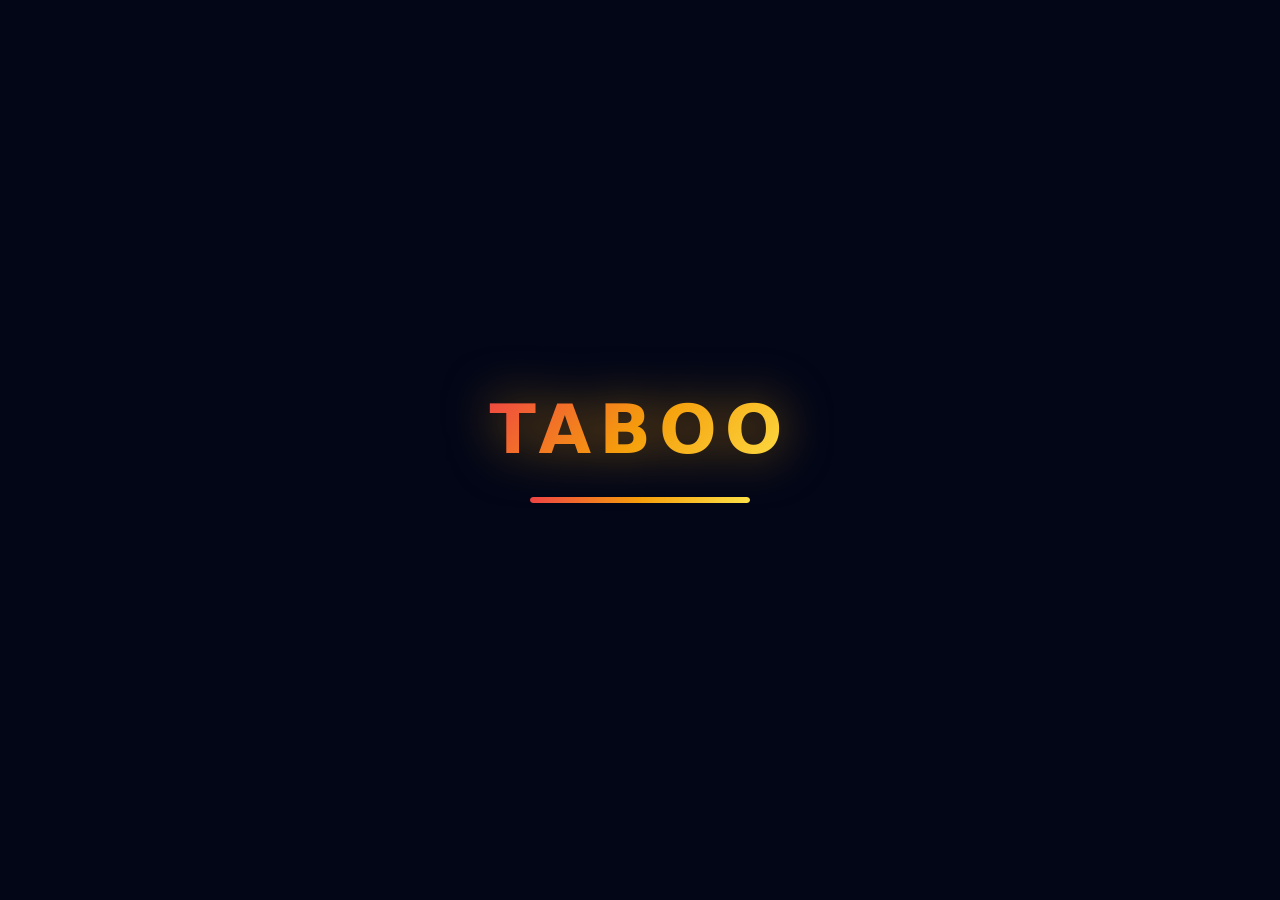
<file: index.html>
<!DOCTYPE html>
<html lang="tr" class="h-full bg-slate-950 text-slate-100">

<head>
  <meta charset="UTF-8">
  <meta name="viewport" content="width=device-width, initial-scale=1.0, maximum-scale=1.0, user-scalable=no, viewport-fit=cover">
  <meta name="theme-color" content="#020617">
  <meta name="msapplication-navbutton-color" content="#020617">
  <meta name="apple-mobile-web-app-capable" content="yes">
  <meta name="apple-mobile-web-app-status-bar-style" content="black-translucent">
  <meta name="apple-mobile-web-app-title" content="TABOO!">
  
  <title>TABOO!</title>
  
  <link rel="manifest" href="manifest.json">
  <link rel="icon" type="image/svg+xml" href="icons/icon.svg?v=2">
  <link rel="apple-touch-icon" href="icons/icon.svg?v=2">
  <link rel="stylesheet" href="style.css">
</head>

<body>
  <!-- 🚀 SPLASH SCREEN -->
  <div id="splash-screen">
    <div id="splash-logo">
      <h1 id="splash-title" class="splash-title">TABU</h1>
    </div>
    <div class="splash-bar-container">
      <div id="splash-bar-fill" class="splash-bar-fill"></div>
    </div>
  </div>

  <!-- ⏱️ 3-2-1 GERİ SAYIM KATMANI -->
  <div id="countdown-overlay" class="hidden">
    <span id="countdown-team-title" class="countdown-team-title">
      Kırmızı Takım Hazırlan!
    </span>
    <div id="countdown-number" class="countdown-number-text">
      3
    </div>
  </div>

  <!-- UYGULAMA ANA KONTEYNERİ -->
  <div id="app">
    
    <!-- ⚙️ 1. AYARLAR / BAŞLANGIÇ EKRANI -->
    <div id="screen-setup" class="screen">
      <!-- Üst TABU Başlığı -->
      <div class="setup-logo-container">
        <h1 id="app-title-logo" class="setup-logo-title">TABU</h1>
      </div>

      <div class="setup-form-panel">
        <!-- Dil Seçimi -->
        <div class="lang-selector-group">
          <button id="btn-lang-tr" class="btn-lang active" type="button">
            <span>🇹🇷</span>
            <span>Türkçe</span>
          </button>
          <button id="btn-lang-en" class="btn-lang" type="button">
            <span>🇬🇧</span>
            <span>English</span>
          </button>
        </div>

        <!-- 👥 BÖLÜM 1: TAKIMLAR -->
        <div class="setup-section-card">
          <div id="lbl-teams-title" class="section-title">TAKIMLAR</div>
          <div class="team-inputs-grid">
            <div class="form-group team-input-group team-red-group">
              <div class="team-label-row">
                <span class="team-dot team-dot-red"></span>
                <label id="lbl-team1" for="team1-name">1. Takım</label>
              </div>
              <input type="text" id="team1-name" value="" placeholder="Kırmızı Takım" maxlength="20" autocomplete="off">
            </div>
            <div class="form-group team-input-group team-blue-group">
              <div class="team-label-row">
                <span class="team-dot team-dot-blue"></span>
                <label id="lbl-team2" for="team2-name">2. Takım</label>
              </div>
              <input type="text" id="team2-name" value="" placeholder="Mavi Takım" maxlength="20" autocomplete="off">
            </div>
          </div>
        </div>

        <!-- 🎮 BÖLÜM 2: OYUN KURALLARI -->
        <div class="setup-section-card">
          <div id="lbl-game-settings" class="section-title">OYUN KURALLARI</div>
          
          <!-- Tur Süresi: 15s to 120s step 15, 135=Sonsuz, default 60s -->
          <div class="form-group">
            <div class="slider-row-label">
              <label id="lbl-turn-time" for="input-time">Tur Süresi</label>
              <span id="time-val" class="slider-val-badge slider-val-amber">60 saniye</span>
            </div>
            <div class="range-slider-wrapper">
              <input type="range" id="input-time" min="15" max="135" step="15" value="60">
            </div>
          </div>

          <!-- Toplam Tur: 1 to 20 step 1, 21=Sonsuz, default 10 Tur -->
          <div class="form-group">
            <div class="slider-row-label">
              <label id="lbl-total-rounds" for="input-rounds">Toplam Tur Sayısı</label>
              <span id="rounds-val" class="slider-val-badge slider-val-amber">10 Tur</span>
            </div>
            <div class="range-slider-wrapper">
              <input type="range" id="input-rounds" min="1" max="21" step="1" value="10">
            </div>
          </div>

          <!-- Pas Hakkı: 0 to 10 step 1, 11=Sonsuz, default 3 Pas -->
          <div class="form-group">
            <div class="slider-row-label">
              <label id="lbl-pass-limit" for="input-pass-limit">Her Turdaki Pas Hakkı</label>
              <span id="pass-limit-val" class="slider-val-badge slider-val-amber">3 Pas</span>
            </div>
            <div class="range-slider-wrapper">
              <input type="range" id="input-pass-limit" min="0" max="11" step="1" value="3">
            </div>
          </div>

          <!-- Tabu Ceza Puanı: Stepper (0-10, default 1) -->
          <div class="form-group">
            <div class="slider-row-label">
              <label id="lbl-tabu-penalty" for="input-tabu-penalty">Tabu Ceza Puanı</label>
              <span id="tabu-penalty-val" class="slider-val-badge slider-val-red">-1 Puan</span>
            </div>
            <div class="stepper-container">
              <button type="button" id="btn-penalty-minus" class="stepper-btn stepper-btn-minus" title="Ceza puanını azalt">
                <svg class="icon-sm" viewBox="0 0 24 24" fill="none" stroke="currentColor" stroke-width="3" stroke-linecap="round"><line x1="5" y1="12" x2="19" y2="12"/></svg>
              </button>
              <div class="stepper-input-wrapper">
                <input type="number" id="input-tabu-penalty" class="stepper-input" min="0" max="10" step="1" value="1" inputmode="numeric">
              </div>
              <button type="button" id="btn-penalty-plus" class="stepper-btn stepper-btn-plus" title="Ceza puanını artır">
                <svg class="icon-sm" viewBox="0 0 24 24" fill="none" stroke="currentColor" stroke-width="3" stroke-linecap="round"><line x1="12" y1="5" x2="12" y2="19"/><line x1="5" y1="12" x2="19" y2="12"/></svg>
              </button>
            </div>
          </div>
        </div>

        <!-- 🔊 BÖLÜM 3: SES VE TİTREŞİM AYARLARI -->
        <div class="setup-section-card settings-toggles-container">
          <div class="toggle-row">
            <div class="toggle-label-group">
              <span class="toggle-icon">🔊</span>
              <span id="lbl-sound-toggle" class="toggle-label-text">Ses Efektleri</span>
            </div>
            <label class="switch-toggle" for="toggle-sound-setup" title="Ses efektlerini aç/kapat">
              <input type="checkbox" id="toggle-sound-setup" class="toggle-sound-input" checked>
              <span class="slider-toggle"></span>
            </label>
          </div>

          <div class="toggle-row">
            <div class="toggle-label-group">
              <span class="toggle-icon">📳</span>
              <span id="lbl-haptics-toggle" class="toggle-label-text">Titreşim</span>
            </div>
            <label class="switch-toggle" for="toggle-haptics-setup" title="Titreşimi aç/kapat">
              <input type="checkbox" id="toggle-haptics-setup" class="toggle-haptics-input" checked>
              <span class="slider-toggle"></span>
            </label>
          </div>
        </div>

        <!-- 🃏 BÖLÜM 4: Deste Durumu & Sıfırlama -->
        <div class="deck-info-box">
          <span class="deck-info-text"><span id="lbl-remaining-cards">Kalan Kart:</span> <span id="deck-remaining-count" class="deck-info-count">-</span></span>
          <button id="btn-reset-deck" class="btn-reset-deck" title="Oynanmış kart geçmişini sıfırla">Desteyi Yenile</button>
        </div>

        <!-- 📲 PWA Kurulum Banner'ı (Destekleyen Cihazlarda Otomatik Görünür) -->
        <div id="pwa-install-banner" class="pwa-install-banner hidden">
          <div class="pwa-banner-content">
            <div class="pwa-banner-icon">
              <svg class="icon-md" viewBox="0 0 24 24" fill="none" stroke="currentColor" stroke-width="2.5" stroke-linecap="round" stroke-linejoin="round">
                <path d="M21 15v4a2 2 0 0 1-2 2H5a2 2 0 0 1-2-2v-4"/>
                <polyline points="7 10 12 15 17 10"/>
                <line x1="12" y1="15" x2="12" y2="3"/>
              </svg>
            </div>
            <div class="pwa-banner-text-col">
              <span id="pwa-install-title" class="pwa-install-title">Uygulamayı Cihazına Yükle</span>
              <p id="pwa-install-desc" class="pwa-install-desc">Çevrimdışı ve tam ekran oyna</p>
            </div>
          </div>
          <button id="btn-pwa-install" class="btn-pwa-install-action" type="button">
            <span id="pwa-install-btn-text">Yükle</span>
          </button>
        </div>
      </div>

      <button id="btn-start-game" class="btn btn-primary">
        <svg class="icon-sm" viewBox="0 0 24 24" fill="currentColor"><polygon points="5 3 19 12 5 21 5 3"/></svg>
        <span id="btn-start-game-text">Oyunu Başlat</span>
      </button>
    </div>

    <!-- 🚩 2. TUR HAZIRLIK EKRANI -->
    <div id="screen-ready" class="screen hidden">
      <div class="ready-header">
        <span id="ready-round-badge" class="ready-round-badge">
          Tur 1 / 3
        </span>
        <h2 id="ready-team-name" class="ready-team-title">Kırmızı Takım</h2>
        <p id="ready-subtitle" class="ready-subtitle">Sıra sizde! Anlatıcı cihazı eline alsın.</p>
      </div>

      <!-- Skor Tablosu -->
      <div class="ready-scoreboard">
        <div class="panel ready-score-box ready-score-box-red">
          <p id="ready-score-team1-label" class="ready-score-label-red truncate">Kırmızı Takım</p>
          <p id="ready-score-team1" class="ready-score-num">0</p>
        </div>
        <div class="panel ready-score-box ready-score-box-blue">
          <p id="ready-score-team2-label" class="ready-score-label-blue truncate">Mavi Takım</p>
          <p id="ready-score-team2" class="ready-score-num">0</p>
        </div>
      </div>

      <button id="btn-start-turn" class="btn btn-green">
        <svg class="icon-sm" viewBox="0 0 24 24" fill="currentColor"><polygon points="13 2 3 14 12 14 11 22 21 10 12 10 13 2"/></svg>
        <span id="btn-start-turn-text">Süreyi Başlat</span>
      </button>
    </div>

    <!-- 🎴 3. AKTİF OYUN EKRANI -->
    <div id="screen-play" class="screen hidden">
      
      <!-- Üst Bilgi Barı & Süre -->
      <div class="panel play-header-bar">
        <div class="play-team-info">
          <span id="play-team-badge" class="play-team-dot"></span>
          <span id="play-team-name" class="play-team-name-text truncate">Kırmızı</span>
        </div>

        <div class="play-controls-group">
          <!-- Turu Bitir (Sonsuz sürede görünür) -->
          <button id="btn-finish-turn" class="btn-finish-turn hidden" title="Turu Bitir">
            <span id="btn-finish-turn-text">Turu Bitir</span>
          </button>

          <!-- Durdur Butonu -->
          <button id="btn-pause" class="btn-pause-toggle" title="Oyunu Durdur">
            <svg class="icon-sm" viewBox="0 0 24 24" fill="none" stroke="currentColor" stroke-width="2.5" stroke-linecap="round" stroke-linejoin="round">
              <rect x="6" y="4" width="4" height="16"/>
              <rect x="14" y="4" width="4" height="16"/>
            </svg>
          </button>
          
          <!-- Sayaç Kutusu -->
          <div id="timer-box" class="timer-box-container">
            <svg class="timer-svg-bg" viewBox="0 0 96 42">
              <rect x="2" y="2" width="92" height="38" rx="12" ry="12" fill="none" stroke="#1e293b" stroke-width="2.5" />
              <rect id="timer-border" x="2" y="2" width="92" height="38" rx="12" ry="12" fill="none" stroke="#facc15" stroke-width="2.5" stroke-linecap="round" class="timer-rect" />
            </svg>
            <div class="timer-content-row">
              <svg id="timer-icon" class="icon-sm" viewBox="0 0 24 24" fill="none" stroke="currentColor" stroke-width="2.5" stroke-linecap="round" stroke-linejoin="round">
                <circle cx="12" cy="12" r="10"/>
                <polyline points="12 6 12 12 16 14"/>
              </svg>
              <span id="play-timer" class="timer-text-num">60</span>
            </div>
          </div>
        </div>
      </div>

      <!-- Anlık Tur Puan Özeti -->
      <div class="turn-stats-grid">
        <div class="stat-chip-green">
          <span id="lbl-stat-correct">Doğru</span>: <span id="stat-correct">0</span>
        </div>
        <div class="stat-chip-red">
          <span id="lbl-stat-tabu">Tabu</span>: <span id="stat-tabu">0</span>
        </div>
        <div class="stat-chip-amber">
          <span id="lbl-stat-pass">Kalan Pas</span>: <span id="stat-pass">3</span>
        </div>
      </div>

      <!-- KART GÖRÜNÜMÜ -->
      <div id="card-container" class="card-main-container">
        
        <!-- Oyun Duraklatıldı Katmanı -->
        <div id="pause-overlay" class="pause-overlay-card hidden">
          <div class="pause-icon-circle">
            <svg class="icon-md" viewBox="0 0 24 24" fill="none" stroke="currentColor" stroke-width="2.5" stroke-linecap="round" stroke-linejoin="round">
              <circle cx="12" cy="12" r="10"/>
              <line x1="10" y1="15" x2="10" y2="9"/>
              <line x1="14" y1="15" x2="14" y2="9"/>
            </svg>
          </div>
          <h3 id="pause-title" class="pause-title">Oyun Durduruldu</h3>
          <p id="pause-subtitle" class="pause-subtitle">Kartlar gizlendi. Hazır olduğunuzda devam edin.</p>
          
          <!-- ⏸️ Hızlı Ses & Titreşim Ayarları -->
          <div class="pause-settings-card">
            <div class="pause-toggle-row">
              <span class="toggle-label-group">
                <span class="toggle-icon">🔊</span>
                <span id="lbl-pause-sound" class="toggle-label-text">Ses</span>
              </span>
              <label class="switch-toggle" for="toggle-sound-pause" title="Sesi aç/kapat">
                <input type="checkbox" id="toggle-sound-pause" class="toggle-sound-input" checked>
                <span class="slider-toggle"></span>
              </label>
            </div>

            <div class="pause-toggle-row">
              <span class="toggle-label-group">
                <span class="toggle-icon">📳</span>
                <span id="lbl-pause-haptics" class="toggle-label-text">Titreşim</span>
              </span>
              <label class="switch-toggle" for="toggle-haptics-pause" title="Titreşimi aç/kapat">
                <input type="checkbox" id="toggle-haptics-pause" class="toggle-haptics-input" checked>
                <span class="slider-toggle"></span>
              </label>
            </div>
          </div>

          <div class="pause-actions-col">
            <button id="btn-resume" class="btn btn-green">
              <svg class="icon-sm" viewBox="0 0 24 24" fill="currentColor"><polygon points="5 3 19 12 5 21 5 3"/></svg>
              <span id="btn-resume-text">Devam Et</span>
            </button>
            <button id="btn-main-menu" class="btn btn-main-menu">
              <svg class="icon-sm" viewBox="0 0 24 24" fill="none" stroke="currentColor" stroke-width="2.5" stroke-linecap="round" stroke-linejoin="round">
                <path d="M3 9l9-7 9 7v11a2 2 0 0 1-2 2H5a2 2 0 0 1-2-2z"/>
                <polyline points="9 22 9 12 15 12 15 22"/>
              </svg>
              <span id="btn-main-menu-text">Ana Menü</span>
            </button>
          </div>
        </div>

        <!-- Kart İçeriği (Geri Al Butonu Dahil) -->
        <div id="card-card" class="panel card-shadow card-card-body">
          
          <!-- Kart Üst Çubuğu: Geri Al Butonu -->
          <div class="card-top-bar">
            <button id="btn-undo" class="btn-undo disabled" title="Son yapılan hareketi geri al ve süreyi durdur">
              <svg class="icon-sm" viewBox="0 0 24 24" fill="none" stroke="currentColor" stroke-width="2.5" stroke-linecap="round" stroke-linejoin="round">
                <polyline points="1 4 1 10 7 10"/>
                <path d="M3.51 15a9 9 0 1 0 2.13-9.36L1 10"/>
              </svg>
              <span id="btn-undo-text">Geri Al</span>
            </button>
          </div>

          <!-- Hedef Kelime Konteynırı -->
          <div class="card-target-word-box">
            <h2 id="card-word" class="card-target-word-text">AŞÇI</h2>
          </div>

          <!-- Yasaklı Kelimeler Listesi -->
          <div id="card-forbidden" class="card-forbidden-list">
            <!-- JS dolduracak -->
          </div>

        </div>
      </div>

      <!-- AKSİYON BUTONLARI -->
      <div class="btn-action-group">
        <button id="btn-tabu" class="btn btn-action btn-tabu">
          <svg class="icon-md" viewBox="0 0 24 24" fill="none" stroke="currentColor" stroke-width="2.5" stroke-linecap="round" stroke-linejoin="round">
            <circle cx="12" cy="12" r="10"/>
            <line x1="15" y1="9" x2="9" y2="15"/>
            <line x1="9" y1="9" x2="15" y2="15"/>
          </svg>
          <span id="label-tabu-btn">TABU (-1)</span>
        </button>

        <button id="btn-pass" class="btn btn-action btn-pass">
          <svg class="icon-md" viewBox="0 0 24 24" fill="none" stroke="currentColor" stroke-width="2.5" stroke-linecap="round" stroke-linejoin="round">
            <polygon points="5 4 15 12 5 20 5 4"/>
            <line x1="19" y1="5" x2="19" y2="19"/>
          </svg>
          <span id="label-pass-btn">PAS (3)</span>
        </button>

        <button id="btn-correct" class="btn btn-action btn-correct">
          <svg class="icon-md" viewBox="0 0 24 24" fill="none" stroke="currentColor" stroke-width="2.5" stroke-linecap="round" stroke-linejoin="round">
            <path d="M22 11.08V12a10 10 0 1 1-5.93-9.14"/>
            <polyline points="22 4 12 14.01 9 11.01"/>
          </svg>
          <span id="label-correct-btn">DOĞRU (+1)</span>
        </button>
      </div>

    </div>

    <!-- 📊 4. TUR ÖZET EKRANI -->
    <div id="screen-summary" class="screen hidden">
      <div class="summary-header">
        <h2 id="summary-title" class="summary-title">Tur Tamamlandı!</h2>
        <p id="summary-team-title" class="summary-team-subtitle">Kırmızı Takım Sonuçları</p>
      </div>

      <!-- Net Puan Panosu -->
      <div class="panel summary-net-box">
        <span id="summary-net-label" class="summary-net-label">Bu Turda Kazanılan Net Puan</span>
        <p id="summary-net-score" class="summary-net-score-num">+5</p>
      </div>

      <!-- Tur Detay Geçmişi -->
      <div class="panel summary-history-panel">
        <div class="summary-history-header">
          <span id="summary-history-title" class="summary-history-title">Oynanan Kelimeler:</span>
          <span id="summary-hint-text" class="summary-hint-text">Sonuçları düzeltmek için tıklayın</span>
        </div>
        <div id="summary-history-list" class="summary-history-list">
          <!-- JS dolduracak -->
        </div>
      </div>

      <!-- Sonraki Tura Geç Butonu -->
      <button id="btn-next-turn" class="btn btn-blue">
        <span id="btn-next-turn-text">Sonraki Tura Geç</span>
        <svg class="icon-sm" viewBox="0 0 24 24" fill="none" stroke="currentColor" stroke-width="2.5" stroke-linecap="round" stroke-linejoin="round">
          <line x1="5" y1="12" x2="19" y2="12"/>
          <polyline points="12 5 19 12 12 19"/>
        </svg>
      </button>
    </div>

    <!-- 🏆 5. OYUN BİTTİ EKRANI -->
    <div id="screen-gameover" class="screen gameover-container hidden">
      <div>
        <div class="gameover-trophy-circle">
          <svg class="icon-xl" viewBox="0 0 24 24" fill="none" stroke="currentColor" stroke-width="2" stroke-linecap="round" stroke-linejoin="round">
            <path d="M6 9H4a2 2 0 0 1-2-2V5a2 2 0 0 1 2-2h2"/>
            <path d="M18 9h2a2 2 0 0 0 2-2V5a2 2 0 0 0-2-2h-2"/>
            <path d="M4 22h16"/>
            <path d="M10 14.66V17c0 .55-.47.98-.97 1.21C7.85 18.75 7 20.24 7 22"/>
            <path d="M14 14.66V17c0 .55.47.98.97 1.21C16.15 18.75 17 20.24 17 22"/>
            <path d="M18 2H6v7a6 6 0 0 0 12 0V2z"/>
          </svg>
        </div>
        <h2 id="gameover-title" class="gameover-title">Oyun Bitti!</h2>
        <p id="gameover-winner-text" class="gameover-winner-banner">🏆 Kırmızı Takım Kazandı!</p>
      </div>

      <!-- Final Skor Tablosu -->
      <div class="panel gameover-scores-list">
        <div id="lbl-final-scores" class="panel-header-title">FİNAL SKORLARI</div>
        <div id="gameover-scores" class="gameover-scores-list">
          <!-- JS dolduracak -->
        </div>
      </div>

      <button id="btn-restart" class="btn btn-green">
        <svg class="icon-sm" viewBox="0 0 24 24" fill="none" stroke="currentColor" stroke-width="2.5" stroke-linecap="round" stroke-linejoin="round">
          <polyline points="1 4 1 10 7 10"/>
          <path d="M3.51 15a9 9 0 1 0 2.13-9.36L1 10"/>
        </svg>
        <span id="btn-restart-text">Yeni Oyun Başlat</span>
      </button>
    </div>

  </div>

  <script src="i18n.js"></script>
  <script src="app.js"></script>
</body>
</html>
</file>
<file: style.css>
/* ==========================================================================
   TABOO WORD GAME - MODERN STYLESHEET
   ========================================================================== */

* {
    box-sizing: border-box;
    margin: 0;
    padding: 0;
    -webkit-tap-highlight-color: transparent;
}

html, body {
    height: 100vh;
    height: 100dvh;
    width: 100%;
    background-color: #020617;
    color: #f8fafc;
    font-family: system-ui, -apple-system, BlinkMacSystemFont, 'Segoe UI', Roboto, Helvetica, Arial, sans-serif;
    touch-action: manipulation;
    user-select: none;
    -webkit-user-select: none;
    overflow: hidden;
    -webkit-font-smoothing: antialiased;
    overscroll-behavior: none;
}

body {
    background: radial-gradient(circle at 50% 0%, #1e1b4b 0%, #0f172a 60%, #020617 100%);
    display: flex;
    flex-direction: column;
    justify-content: center;
    align-items: center;
}

/* 📱 ANA KONTEYNER & SAFE AREA */
#app {
    flex: 1;
    display: flex;
    flex-direction: column;
    max-width: 440px;
    width: 100%;
    height: 100%;
    margin: 0 auto;
    padding-top: max(14px, env(safe-area-inset-top, 0px));
    padding-bottom: max(14px, env(safe-area-inset-bottom, 14px));
    padding-left: max(16px, env(safe-area-inset-left, 16px));
    padding-right: max(16px, env(safe-area-inset-right, 16px));
    justify-content: space-between;
    position: relative;
}

/* GENEL EKRAN DÜZENİ */
.screen {
    flex: 1;
    display: flex;
    flex-direction: column;
    justify-content: space-between;
    gap: clamp(6px, 1.8vh, 12px);
    will-change: transform, opacity;
    backface-visibility: hidden;
    min-height: 0;
}

.hidden {
    display: none !important;
}

/* ==========================================================================
   PANELLER VE KARTLAR
   ========================================================================== */
.panel {
    background-color: rgba(15, 23, 42, 0.85);
    border: 1px solid rgba(255, 255, 255, 0.08);
    border-radius: clamp(16px, 5vw, 24px);
    padding: clamp(12px, 3.5vw, 18px);
    box-shadow: 0 20px 25px -5px rgba(0, 0, 0, 0.5), inset 0 1px 1px rgba(255, 255, 255, 0.1);
    backdrop-filter: blur(16px);
    -webkit-backdrop-filter: blur(16px);
}

.panel {
    background-color: rgba(15, 23, 42, 0.85);
    border: 1px solid rgba(255, 255, 255, 0.08);
    border-radius: clamp(16px, 5vw, 24px);
    padding: clamp(12px, 3.5vw, 18px);
    box-shadow: 0 20px 25px -5px rgba(0, 0, 0, 0.5), inset 0 1px 1px rgba(255, 255, 255, 0.1);
    backdrop-filter: blur(16px);
    -webkit-backdrop-filter: blur(16px);
}

.card-shadow {
    box-shadow: 0 25px 35px -10px rgba(0, 0, 0, 0.7), 0 0 30px rgba(251, 191, 36, 0.08);
}

/* ==========================================================================
   FORM, SLIDER, STEPPER VE GİRDİLER
   ========================================================================== */
.setup-section-card {
    background: rgba(15, 23, 42, 0.75);
    border: 1px solid rgba(255, 255, 255, 0.08);
    border-radius: 16px;
    padding: clamp(10px, 2.8vw, 14px);
    display: flex;
    flex-direction: column;
    gap: clamp(8px, 2vh, 12px);
    box-shadow: 0 8px 20px -4px rgba(0, 0, 0, 0.4), inset 0 1px 1px rgba(255, 255, 255, 0.06);
    backdrop-filter: blur(12px);
    -webkit-backdrop-filter: blur(12px);
    transition: border-color 0.2s ease;
}

.section-title {
    font-size: clamp(10px, 2.6vw, 11px);
    font-weight: 800;
    color: #94a3b8;
    letter-spacing: 1.2px;
    text-transform: uppercase;
    display: flex;
    align-items: center;
    gap: 6px;
    padding-bottom: 2px;
    border-bottom: 1px solid rgba(255, 255, 255, 0.06);
}

.panel-header-title {
    font-size: clamp(10px, 2.8vw, 11px);
    font-weight: 800;
    color: #94a3b8;
    border-bottom: 1px solid rgba(255, 255, 255, 0.08);
    padding-bottom: 6px;
    letter-spacing: 1px;
    text-transform: uppercase;
}

.form-group {
    display: flex;
    flex-direction: column;
    gap: 4px;
}

/* TAKIM GİRİŞLERİ GRİDİ */
.team-inputs-grid {
    display: grid;
    grid-template-columns: 1fr 1fr;
    gap: 10px;
}

@media (max-width: 340px) {
    .team-inputs-grid {
        grid-template-columns: 1fr;
    }
}

.team-input-group {
    gap: 4px;
}

.team-label-row {
    display: flex;
    align-items: center;
    gap: 6px;
}

.team-dot {
    width: 8px;
    height: 8px;
    border-radius: 50%;
    display: inline-block;
    flex-shrink: 0;
}

.team-dot-red {
    background: #ef4444;
    box-shadow: 0 0 8px rgba(239, 68, 68, 0.6);
}

.team-dot-blue {
    background: #3b82f6;
    box-shadow: 0 0 8px rgba(59, 130, 246, 0.6);
}

.slider-row-label {
    display: flex;
    justify-content: space-between;
    align-items: center;
    margin-bottom: 2px;
}

label {
    display: block;
    font-size: clamp(11px, 3vw, 12px);
    font-weight: 700;
    color: #cbd5e1;
}

.slider-val-badge {
    font-size: clamp(10.5px, 2.8vw, 11.5px);
    font-weight: 800;
    padding: 2px 8px;
    border-radius: 12px;
    letter-spacing: 0.2px;
    display: inline-flex;
    align-items: center;
    justify-content: center;
    transition: all 0.2s ease;
}

.slider-val-amber {
    color: #fbbf24;
    background: rgba(245, 158, 11, 0.15);
    border: 1px solid rgba(245, 158, 11, 0.3);
}

.slider-val-red {
    color: #f87171;
    background: rgba(239, 68, 68, 0.15);
    border: 1px solid rgba(239, 68, 68, 0.3);
}

input[type="text"] {
    width: 100%;
    background-color: rgba(2, 6, 23, 0.9);
    border: 1px solid rgba(51, 65, 85, 0.8);
    border-radius: 12px;
    padding: clamp(8px, 1.8vh, 10px) 12px;
    font-size: clamp(13px, 3.4vw, 15px);
    font-weight: 700;
    outline: none;
    transition: border-color 0.25s ease, box-shadow 0.25s ease;
}

#team1-name { color: #f87171; }
#team1-name:focus { border-color: #ef4444; box-shadow: 0 0 12px rgba(239, 68, 68, 0.35); }

#team2-name { color: #60a5fa; }
#team2-name:focus { border-color: #3b82f6; box-shadow: 0 0 12px rgba(59, 130, 246, 0.35); }

/* AKICI SLIDER WRAPPER & TRACK */
.range-slider-wrapper {
    position: relative;
    display: flex;
    align-items: center;
    padding: 4px 0;
}

input[type="range"] {
    width: 100%;
    height: 7px;
    background: #020617;
    background-image: linear-gradient(90deg, #f59e0b 0%, #f59e0b var(--slider-fill, 50%), #0f172a var(--slider-fill, 50%), #0f172a 100%);
    border-radius: 8px;
    appearance: none;
    -webkit-appearance: none;
    outline: none;
    cursor: pointer;
    border: 1px solid rgba(255, 255, 255, 0.08);
    transition: background 0.1s ease;
}

input[type="range"]::-webkit-slider-thumb {
    appearance: none;
    -webkit-appearance: none;
    width: 18px;
    height: 18px;
    border-radius: 50%;
    background: #ffffff;
    border: 3px solid #f59e0b;
    cursor: pointer;
    box-shadow: 0 2px 8px rgba(0, 0, 0, 0.6), 0 0 10px rgba(245, 158, 11, 0.5);
    transition: transform 0.15s cubic-bezier(0.34, 1.56, 0.64, 1), border-color 0.15s ease, box-shadow 0.15s ease;
}

input[type="range"]::-webkit-slider-thumb:active {
    transform: scale(1.25);
    box-shadow: 0 2px 12px rgba(0, 0, 0, 0.8), 0 0 16px rgba(245, 158, 11, 0.8);
}

input[type="range"]::-moz-range-thumb {
    width: 18px;
    height: 18px;
    border-radius: 50%;
    background: #ffffff;
    border: 3px solid #f59e0b;
    cursor: pointer;
    box-shadow: 0 2px 8px rgba(0, 0, 0, 0.6), 0 0 10px rgba(245, 158, 11, 0.5);
    transition: transform 0.15s cubic-bezier(0.34, 1.56, 0.64, 1);
}

input[type="range"]::-moz-range-thumb:active {
    transform: scale(1.25);
}

/* TABU CEZA PUANI STEPPER BİLEŞENİ */
.stepper-container {
    display: flex;
    align-items: center;
    justify-content: center;
    background: rgba(2, 6, 23, 0.85);
    border: 1px solid rgba(239, 68, 68, 0.3);
    border-radius: 14px;
    padding: 3px 6px;
    gap: 8px;
    box-shadow: inset 0 2px 4px rgba(0, 0, 0, 0.4), 0 0 12px rgba(239, 68, 68, 0.08);
}

.stepper-btn {
    width: 36px;
    height: 36px;
    display: flex;
    align-items: center;
    justify-content: center;
    background: rgba(30, 41, 59, 0.9);
    border: 1px solid rgba(255, 255, 255, 0.1);
    color: #f87171;
    border-radius: 10px;
    cursor: pointer;
    transition: all 0.18s cubic-bezier(0.34, 1.56, 0.64, 1);
    flex-shrink: 0;
}

.stepper-btn:hover {
    background: rgba(239, 68, 68, 0.2);
    border-color: rgba(239, 68, 68, 0.4);
    color: #ffffff;
}

.stepper-btn:active {
    transform: scale(0.88);
}

.stepper-input-wrapper {
    flex: 1;
    display: flex;
    align-items: center;
    justify-content: center;
    min-width: 60px;
}

.stepper-input {
    width: 100%;
    text-align: center;
    background: transparent;
    border: none;
    outline: none;
    color: #f87171;
    font-size: clamp(18px, 5vw, 22px);
    font-weight: 900;
    padding: 2px 4px;
    -moz-appearance: textfield;
}

.stepper-input::-webkit-outer-spin-button,
.stepper-input::-webkit-inner-spin-button {
    -webkit-appearance: none;
    margin: 0;
}

/* DİL SEÇİCİ */
.lang-selector-group {
    display: flex;
    background: rgba(2, 6, 23, 0.9);
    border: 1px solid rgba(255, 255, 255, 0.1);
    border-radius: 12px;
    padding: 3px;
    gap: 4px;
}

.btn-lang {
    flex: 1;
    display: flex;
    align-items: center;
    justify-content: center;
    gap: 6px;
    border: none;
    background: transparent;
    color: #94a3b8;
    padding: clamp(6px, 1.8vh, 8px) 10px;
    border-radius: 9px;
    font-size: clamp(12px, 3.4vw, 13px);
    font-weight: 800;
    cursor: pointer;
    transition: all 0.2s cubic-bezier(0.16, 1, 0.3, 1);
}

.btn-lang:active {
    transform: scale(0.96);
}

.btn-lang.active {
    background: linear-gradient(135deg, #1e293b 0%, #334155 100%);
    color: #ffffff;
    border: 1px solid rgba(245, 158, 11, 0.4);
    box-shadow: 0 4px 12px rgba(0, 0, 0, 0.4), 0 0 10px rgba(245, 158, 11, 0.2);
}

/* DESTE BİLGİSİ VE SIFIRLAMA */
.deck-info-box {
    display: flex;
    align-items: center;
    justify-content: space-between;
    background: rgba(2, 6, 23, 0.6);
    border: 1px solid rgba(255, 255, 255, 0.06);
    padding: 8px 12px;
    border-radius: 12px;
    margin-top: 2px;
}

.deck-info-text {
    font-size: clamp(10px, 2.8vw, 11px);
    font-weight: 700;
    color: #94a3b8;
}

.deck-info-count {
    color: #38bdf8;
    font-weight: 800;
}

.btn-reset-deck {
    background: rgba(30, 41, 59, 0.8);
    border: 1px solid rgba(255, 255, 255, 0.1);
    color: #cbd5e1;
    font-size: 10px;
    font-weight: 700;
    padding: 4px 8px;
    border-radius: 8px;
    cursor: pointer;
    transition: all 0.2s ease;
}

.btn-reset-deck:hover {
    background: rgba(239, 68, 68, 0.2);
    border-color: rgba(239, 68, 68, 0.4);
    color: #f87171;
}

/* ==========================================================================
   🎛️ SES & TİTREŞİM TOGGLE SWITCH BİLEŞENİ
   ========================================================================== */
.settings-toggles-container {
    display: flex;
    flex-direction: column;
    gap: 8px;
    background: rgba(2, 6, 23, 0.6);
    border: 1px solid rgba(255, 255, 255, 0.06);
    padding: 10px 12px;
    border-radius: 12px;
    margin-top: 2px;
}

.toggle-row {
    display: flex;
    align-items: center;
    justify-content: space-between;
}

.toggle-label-group {
    display: flex;
    align-items: center;
    gap: 8px;
}

.toggle-icon {
    font-size: 14px;
    line-height: 1;
}

.toggle-label-text {
    font-size: clamp(11px, 3vw, 12px);
    font-weight: 700;
    color: #cbd5e1;
}

/* iOS Tarzı Şık Switch */
.switch-toggle {
    position: relative;
    display: inline-block;
    width: 44px;
    height: 24px;
    flex-shrink: 0;
}

.switch-toggle input {
    opacity: 0;
    width: 0;
    height: 0;
}

.slider-toggle {
    position: absolute;
    cursor: pointer;
    inset: 0;
    background-color: #334155;
    border-radius: 24px;
    transition: background-color 0.25s cubic-bezier(0.4, 0, 0.2, 1);
    border: 1px solid rgba(255, 255, 255, 0.1);
}

.slider-toggle:before {
    position: absolute;
    content: "";
    height: 18px;
    width: 18px;
    left: 2px;
    bottom: 2px;
    background-color: #ffffff;
    border-radius: 50%;
    box-shadow: 0 2px 5px rgba(0, 0, 0, 0.4);
    transition: transform 0.25s cubic-bezier(0.4, 0, 0.2, 1);
}

.switch-toggle input:checked + .slider-toggle {
    background-color: #10b981;
    box-shadow: 0 0 10px rgba(16, 185, 129, 0.35);
}

.switch-toggle input:checked + .slider-toggle:before {
    transform: translateX(20px);
}

/* ⏸️ PAUSE İÇİ HIZLI AYAR KARTI */
.pause-settings-card {
    display: flex;
    justify-content: space-evenly;
    align-items: center;
    background: rgba(15, 23, 42, 0.8);
    border: 1px solid rgba(255, 255, 255, 0.1);
    border-radius: 12px;
    padding: 6px 12px;
    width: 100%;
    max-width: 230px;
    margin: 0 auto;
    gap: 10px;
    flex-shrink: 0;
}

.pause-toggle-row {
    display: flex;
    align-items: center;
    gap: 6px;
}

.pause-settings-card .switch-toggle {
    width: 38px;
    height: 22px;
}

.pause-settings-card .slider-toggle:before {
    height: 16px;
    width: 16px;
    left: 2px;
    bottom: 2px;
}

.pause-settings-card .switch-toggle input:checked + .slider-toggle:before {
    transform: translateX(16px);
}


/* 📲 PWA KURULUM BANNER'I */
.pwa-install-banner {
    display: flex;
    align-items: center;
    justify-content: space-between;
    background: linear-gradient(135deg, rgba(30, 27, 75, 0.7) 0%, rgba(15, 23, 42, 0.85) 100%);
    border: 1px solid rgba(245, 158, 11, 0.3);
    padding: 10px 12px;
    border-radius: 14px;
    gap: 8px;
    margin-top: 4px;
    box-shadow: 0 4px 15px rgba(0, 0, 0, 0.3), inset 0 1px 1px rgba(255, 255, 255, 0.05);
    animation: screenSlideIn 0.35s ease-out;
}

.pwa-banner-content {
    display: flex;
    align-items: center;
    gap: 10px;
    min-width: 0;
    flex: 1;
}

.pwa-banner-icon {
    width: 32px;
    height: 32px;
    background: rgba(245, 158, 11, 0.15);
    border: 1px solid rgba(245, 158, 11, 0.3);
    border-radius: 10px;
    display: flex;
    align-items: center;
    justify-content: center;
    color: #fbbf24;
    flex-shrink: 0;
}

.pwa-banner-text-col {
    display: flex;
    flex-direction: column;
    min-width: 0;
}

.pwa-install-title {
    font-size: clamp(11px, 3.2vw, 12px);
    font-weight: 800;
    color: #f8fafc;
    white-space: nowrap;
    overflow: hidden;
    text-overflow: ellipsis;
}

.pwa-install-desc {
    font-size: clamp(9.5px, 2.7vw, 10.5px);
    font-weight: 600;
    color: #94a3b8;
    white-space: nowrap;
    overflow: hidden;
    text-overflow: ellipsis;
}

.btn-pwa-install-action {
    background: linear-gradient(135deg, #f59e0b 0%, #d97706 100%);
    border: none;
    color: #020617;
    font-size: clamp(10.5px, 3vw, 12px);
    font-weight: 900;
    padding: 6px 12px;
    border-radius: 10px;
    cursor: pointer;
    flex-shrink: 0;
    box-shadow: 0 4px 10px rgba(245, 158, 11, 0.3);
    transition: transform 0.15s ease, filter 0.15s ease;
}

.btn-pwa-install-action:active {
    transform: scale(0.94);
}


/* ==========================================================================
   BUTONLAR
   ========================================================================== */
.btn {
    display: flex;
    align-items: center;
    justify-content: center;
    gap: 8px;
    border: none;
    border-radius: clamp(14px, 4vw, 18px);
    font-weight: 900;
    cursor: pointer;
    transition: transform 0.18s cubic-bezier(0.34, 1.56, 0.64, 1), filter 0.2s ease;
    will-change: transform;
}

.btn:active {
    transform: translate3d(0, 0, 0) scale(0.95) !important;
}

.btn-primary {
    background: linear-gradient(135deg, #dc2626 0%, #d97706 100%);
    color: #ffffff;
    padding: clamp(12px, 3vh, 16px);
    font-size: clamp(15px, 4.5vw, 18px);
    box-shadow: 0 10px 20px -5px rgba(220, 38, 38, 0.4);
}

.btn-green {
    background: linear-gradient(135deg, #059669 0%, #10b981 100%);
    color: #ffffff;
    padding: clamp(12px, 3vh, 16px);
    font-size: clamp(15px, 4.5vw, 18px);
    box-shadow: 0 10px 20px -5px rgba(16, 185, 129, 0.4);
}

.btn-blue {
    background: linear-gradient(135deg, #2563eb 0%, #4f46e5 100%);
    color: #ffffff;
    padding: clamp(12px, 3vh, 16px);
    font-size: clamp(15px, 4.5vw, 18px);
    box-shadow: 0 10px 20px -5px rgba(37, 99, 235, 0.4);
}

.btn-action-group {
    display: grid;
    grid-template-columns: 1fr 1fr 1fr;
    gap: clamp(6px, 2vw, 10px);
    flex-shrink: 0;
}

.btn-action {
    display: flex;
    flex-direction: column;
    align-items: center;
    justify-content: center;
    padding: clamp(10px, 2.5vh, 14px) clamp(4px, 1.5vw, 8px);
    border-radius: clamp(12px, 3.5vw, 16px);
    font-size: clamp(10px, 3vw, 12px);
    color: white;
    gap: 4px;
    box-shadow: 0 8px 15px -3px rgba(0, 0, 0, 0.3);
}

.btn-tabu { background: linear-gradient(180deg, #dc2626 0%, #991b1b 100%); border: 1px solid rgba(239, 68, 68, 0.3); }
.btn-pass { background: linear-gradient(180deg, #d97706 0%, #b45309 100%); border: 1px solid rgba(245, 158, 11, 0.3); }
.btn-correct { background: linear-gradient(180deg, #059669 0%, #047857 100%); border: 1px solid rgba(16, 185, 129, 0.3); }

.btn-action:disabled {
    opacity: 0.35;
    pointer-events: none;
    filter: grayscale(0.6);
}

/* GERİ AL (UNDO) BUTONU */
.card-top-bar {
    display: flex;
    align-items: center;
    justify-content: flex-start;
    width: 100%;
    height: 24px;
    flex-shrink: 0;
}

.btn-undo {
    display: flex;
    align-items: center;
    gap: 5px;
    background: rgba(30, 41, 59, 0.9);
    border: 1px solid rgba(245, 158, 11, 0.4);
    color: #fbbf24;
    font-size: clamp(10px, 2.8vw, 11px);
    font-weight: 800;
    padding: 4px 10px;
    border-radius: 20px;
    cursor: pointer;
    transition: all 0.2s cubic-bezier(0.34, 1.56, 0.64, 1);
    box-shadow: 0 4px 10px rgba(0, 0, 0, 0.3);
}

.btn-undo:active {
    transform: scale(0.9);
}

.btn-undo.disabled {
    opacity: 0.25;
    pointer-events: none;
    border-color: rgba(255, 255, 255, 0.1);
    color: #94a3b8;
}

/* ==========================================================================
   1. AYARLAR EKRANI STİLLERİ
   ========================================================================== */
.setup-logo-container {
    flex: 1;
    display: flex;
    align-items: center;
    justify-content: center;
    padding: 12px 0;
}

.setup-logo-title {
    font-size: clamp(36px, 10vw, 48px);
    font-weight: 900;
    letter-spacing: 6px;
    background: linear-gradient(135deg, #ef4444, #f59e0b);
    -webkit-background-clip: text;
    -webkit-text-fill-color: transparent;
    filter: drop-shadow(0 4px 12px rgba(239, 68, 68, 0.3));
}

.setup-form-panel {
    overflow-y: auto;
    display: flex;
    flex-direction: column;
    gap: clamp(8px, 1.8vh, 12px);
    padding-right: 2px;
    -webkit-overflow-scrolling: touch;
    scrollbar-width: thin;
    scrollbar-color: rgba(255, 255, 255, 0.15) transparent;
}

.setup-form-panel::-webkit-scrollbar {
    width: 4px;
}

.setup-form-panel::-webkit-scrollbar-thumb {
    background: rgba(255, 255, 255, 0.15);
    border-radius: 4px;
}

.btn-finish-turn {
    background: linear-gradient(135deg, rgba(245, 158, 11, 0.18), rgba(217, 119, 6, 0.25));
    border: 1px solid rgba(245, 158, 11, 0.45);
    color: #fbbf24;
    font-size: clamp(10px, 2.8vw, 11px);
    font-weight: 800;
    padding: 6px 10px;
    border-radius: 10px;
    cursor: pointer;
    transition: all 0.2s cubic-bezier(0.34, 1.56, 0.64, 1);
    white-space: nowrap;
}

.btn-finish-turn:hover {
    background: rgba(245, 158, 11, 0.35);
    color: #ffffff;
}

.btn-finish-turn:active {
    transform: scale(0.92);
}

/* ==========================================================================
   2. TUR HAZIRLIK EKRANI STİLLERİ
   ========================================================================== */
.ready-header {
    text-align: center;
    padding-top: 6px;
}

.ready-round-badge {
    background: rgba(15, 23, 42, 0.9);
    color: #f59e0b;
    font-size: clamp(11px, 3vw, 12px);
    font-weight: 800;
    padding: 6px 16px;
    border-radius: 20px;
    border: 1px solid rgba(245, 158, 11, 0.3);
    display: inline-block;
}

.ready-team-title {
    font-size: clamp(26px, 7.5vw, 34px);
    font-weight: 900;
    margin-top: 10px;
    text-shadow: 0 4px 10px rgba(0, 0, 0, 0.5);
}

.ready-subtitle {
    color: #94a3b8;
    font-size: clamp(12px, 3.2vw, 13px);
    font-weight: 600;
    margin-top: 4px;
}

.ready-scoreboard {
    display: grid;
    grid-template-columns: 1fr 1fr;
    gap: 12px;
    margin: auto 0;
}

.ready-score-box {
    text-align: center;
    padding: 16px;
}

.ready-score-box-red {
    border-color: rgba(239, 68, 68, 0.3);
}

.ready-score-box-blue {
    border-color: rgba(59, 130, 246, 0.3);
}

.ready-score-label-red {
    font-size: clamp(11px, 3vw, 12px);
    font-weight: 800;
    color: #f87171;
    margin-bottom: 4px;
}

.ready-score-label-blue {
    font-size: clamp(11px, 3vw, 12px);
    font-weight: 800;
    color: #60a5fa;
    margin-bottom: 4px;
}

.ready-score-num {
    font-size: clamp(28px, 8vw, 36px);
    font-weight: 900;
}

/* ==========================================================================
   3. AKTİF OYUN EKRANI STİLLERİ
   ========================================================================== */
.play-header-bar {
    padding: 8px 12px;
    display: flex;
    align-items: center;
    justify-content: space-between;
    flex-shrink: 0;
}

.play-team-info {
    display: flex;
    align-items: center;
    gap: 8px;
    min-width: 0;
}

.play-team-dot {
    width: 10px;
    height: 10px;
    border-radius: 50%;
    background: #ef4444;
    display: inline-block;
    flex-shrink: 0;
}

.play-team-name-text {
    font-weight: 800;
    font-size: clamp(12px, 3.5vw, 14px);
    color: #ffffff;
}

.play-controls-group {
    display: flex;
    align-items: center;
    gap: 8px;
    flex-shrink: 0;
}

.btn-pause-toggle {
    background: rgba(30, 41, 59, 0.9);
    border: 1px solid rgba(255, 255, 255, 0.1);
    color: #e2e8f0;
    padding: 6px 8px;
    border-radius: 10px;
    cursor: pointer;
    display: flex;
    align-items: center;
    justify-content: center;
    transition: background-color 0.2s ease;
}

.btn-pause-toggle:hover {
    background: rgba(51, 65, 85, 0.9);
}

.timer-box-container {
    position: relative;
    width: clamp(80px, 22vw, 96px);
    height: clamp(36px, 10vw, 42px);
    display: flex;
    align-items: center;
    justify-content: center;
    background: #020617;
    border-radius: 12px;
}

.timer-svg-bg {
    position: absolute;
    inset: 0;
    width: 100%;
    height: 100%;
}

.timer-content-row {
    position: relative;
    z-index: 10;
    display: flex;
    align-items: center;
    justify-content: center;
    gap: 4px;
    color: #facc15;
}

.timer-text-num {
    font-weight: 900;
    font-size: clamp(16px, 5vw, 19px);
    line-height: 1;
}

/* OYUN İÇİ İSTATİSTİK ŞERİDİ */
.turn-stats-grid {
    display: grid;
    grid-template-columns: 1fr 1fr 1fr;
    gap: 6px;
    text-align: center;
    font-size: clamp(10px, 3vw, 12px);
    font-weight: 800;
    flex-shrink: 0;
}

.stat-chip-green {
    background: rgba(16, 185, 129, 0.1);
    border: 1px solid rgba(16, 185, 129, 0.2);
    padding: 6px;
    border-radius: 10px;
    color: #34d399;
}

.stat-chip-red {
    background: rgba(239, 68, 68, 0.1);
    border: 1px solid rgba(239, 68, 68, 0.2);
    padding: 6px;
    border-radius: 10px;
    color: #f87171;
}

.stat-chip-amber {
    background: rgba(245, 158, 11, 0.1);
    border: 1px solid rgba(245, 158, 11, 0.2);
    padding: 6px;
    border-radius: 10px;
    color: #fbbf24;
}

/* KART KONTEYNERİ */
.card-main-container {
    position: relative;
    flex: 1;
    min-height: 0;
    margin: 2px 0;
}

.card-card-body {
    height: 100%;
    overflow-y: auto;
    display: flex;
    flex-direction: column;
    justify-content: flex-start;
    border-width: 2px;
    padding: clamp(12px, 3.5vw, 16px);
    gap: clamp(8px, 2vh, 12px);
    transition: border-color 0.2s ease, box-shadow 0.2s ease;
}

.card-target-word-box {
    height: clamp(54px, 14vh, 66px);
    min-height: clamp(54px, 14vh, 66px);
    max-height: clamp(54px, 14vh, 66px);
    display: flex;
    align-items: center;
    justify-content: center;
    text-align: center;
    border-bottom: 1px solid rgba(255, 255, 255, 0.08);
    padding-bottom: 6px;
    flex-shrink: 0;
}

.card-target-word-text {
    font-size: clamp(18px, 5.5vw, 25px);
    font-weight: 900;
    color: #fde047;
    letter-spacing: 0.5px;
    text-transform: uppercase;
    line-height: 1.15;
    display: -webkit-box;
    -webkit-line-clamp: 2;
    -webkit-box-orient: vertical;
    overflow: hidden;
    width: 100%;
}

.card-forbidden-list {
    flex: 1;
    display: flex;
    flex-direction: column;
    justify-content: space-evenly;
    gap: 2dvh;
}

/* DİNAMİK YASAKLI KELİME KUTUSU */
.forbidden-word-item {
    background: rgba(2, 6, 23, 0.9);
    border: 1px solid rgba(239, 68, 68, 0.25);
    color: #f1f5f9;
    font-weight: 800;
    font-size: clamp(12px, 3.8vw, 15px);
    text-align: center;
    padding: clamp(6px, 1.6vh, 9px);
    border-radius: 12px;
    text-transform: uppercase;
    letter-spacing: 0.5px;
}

/* DURDURMA KATMANI */
.pause-overlay-card {
    position: absolute;
    inset: 0;
    background: rgba(2, 6, 23, 0.96);
    backdrop-filter: blur(12px);
    border-radius: 24px;
    z-index: 20;
    padding: clamp(8px, 1.8vh, 16px) clamp(12px, 3vw, 16px);
    display: flex;
    flex-direction: column;
    align-items: center;
    justify-content: center;
    text-align: center;
    gap: clamp(6px, 1.4vh, 10px);
    overflow-y: auto;
    -webkit-overflow-scrolling: touch;
}

.pause-icon-circle {
    width: 44px;
    height: 44px;
    display: inline-flex;
    align-items: center;
    justify-content: center;
    background: rgba(245, 158, 11, 0.12);
    border: 1px solid rgba(245, 158, 11, 0.25);
    border-radius: 50%;
    color: #f59e0b;
    flex-shrink: 0;
}

.pause-title {
    font-size: clamp(16px, 4.8vw, 20px);
    font-weight: 900;
    color: #ffffff;
    line-height: 1.15;
}

.pause-subtitle {
    color: #94a3b8;
    font-size: clamp(10.5px, 2.8vw, 11.5px);
    line-height: 1.25;
    max-width: 260px;
}

.pause-actions-col {
    display: flex;
    flex-direction: column;
    width: 100%;
    gap: 8px;
    max-width: 220px;
    flex-shrink: 0;
}

.pause-actions-col .btn {
    padding: clamp(7px, 1.4vh, 9px) 14px;
    font-size: clamp(12px, 3.2vw, 13px);
    border-radius: 12px;
}

.btn-main-menu {
    background: rgba(30, 41, 59, 0.9);
    color: #f8fafc;
    border: 1px solid rgba(255, 255, 255, 0.1);
}

/* ==========================================================================
   4. TUR ÖZETİ EKRANI STİLLERİ
   ========================================================================== */
#screen-summary {
    gap: clamp(6px, 1.4vh, 10px);
}

.summary-header {
    text-align: center;
    flex-shrink: 0;
    padding-top: 2px;
}

.summary-title {
    font-size: clamp(20px, 5.5vw, 26px);
    font-weight: 900;
    line-height: 1.15;
}

.summary-team-subtitle {
    font-size: clamp(11px, 3.2vw, 13px);
    font-weight: 800;
    color: #f59e0b;
    margin-top: 2px;
}

.summary-net-box {
    text-align: center;
    padding: clamp(6px, 1.4vh, 10px) 12px;
    flex-shrink: 0;
}

.summary-net-label {
    font-size: clamp(9px, 2.5vw, 10.5px);
    font-weight: 700;
    color: #94a3b8;
    text-transform: uppercase;
    letter-spacing: 0.5px;
}

.summary-net-score-num {
    font-size: clamp(26px, 7.5vw, 36px);
    font-weight: 900;
    color: #34d399;
    margin-top: 1px;
    line-height: 1.1;
}

.summary-history-panel {
    flex: 1 1 0%;
    min-height: 0;
    display: flex;
    flex-direction: column;
    padding: clamp(8px, 2vh, 12px);
    background: rgba(15, 23, 42, 0.5);
    overflow: hidden;
}

.summary-history-header {
    display: flex;
    justify-content: space-between;
    align-items: center;
    margin-bottom: 6px;
    gap: 4px;
    flex-shrink: 0;
}

.summary-history-title {
    font-size: clamp(10.5px, 2.8vw, 12px);
    font-weight: 800;
    color: #cbd5e1;
    white-space: nowrap;
}

.summary-hint-text {
    font-size: clamp(8.5px, 2.3vw, 10px);
    font-weight: 600;
    color: #94a3b8;
    font-style: italic;
    white-space: nowrap;
    overflow: hidden;
    text-overflow: ellipsis;
}

.summary-history-list {
    flex: 1 1 0%;
    overflow-y: auto;
    overflow-x: hidden;
    display: flex;
    flex-direction: column;
    gap: 6px;
    padding-right: 2px;
    -webkit-overflow-scrolling: touch;
}

/* DİNAMİK İNTERAKTİF GEÇMİŞ SATIRI */
.history-item-card {
    background: rgba(2, 6, 23, 0.7);
    border-radius: 10px;
    border: 1px solid rgba(255, 255, 255, 0.08);
    overflow: hidden;
    flex-shrink: 0;
    transition: border-color 0.2s ease, background-color 0.2s ease;
}

.history-item-card:hover {
    border-color: rgba(255, 255, 255, 0.15);
}

.history-row {
    display: flex;
    justify-content: space-between;
    align-items: center;
    padding: 6px 8px;
    gap: 6px;
    min-width: 0;
}

.history-word-toggle {
    display: flex;
    align-items: center;
    gap: 5px;
    cursor: pointer;
    min-width: 0;
    flex: 1 1 auto;
    overflow: hidden;
    user-select: none;
    -webkit-user-select: none;
}

.history-chevron {
    width: 13px;
    height: 13px;
    color: #64748b;
    flex-shrink: 0;
    transition: transform 0.2s ease, color 0.2s ease;
}

.history-item-card.expanded .history-chevron {
    transform: rotate(180deg);
    color: #f59e0b;
}

.history-word-text {
    font-weight: 800;
    color: #ffffff;
    text-transform: uppercase;
    font-size: clamp(10.5px, 2.9vw, 12px);
    overflow: hidden;
    text-overflow: ellipsis;
    white-space: nowrap;
}

/* 3'LÜ REVIEW BUTON GRUBU */
.review-btn-group {
    display: inline-flex;
    align-items: center;
    background: rgba(15, 23, 42, 0.9);
    border: 1px solid rgba(255, 255, 255, 0.1);
    border-radius: 8px;
    padding: 2px;
    gap: 2px;
    flex-shrink: 0;
}

.review-btn {
    border: none;
    background: transparent;
    padding: 3px 6px;
    border-radius: 6px;
    font-size: clamp(9px, 2.4vw, 10.5px);
    font-weight: 800;
    cursor: pointer;
    color: #64748b;
    transition: all 0.15s ease;
    display: inline-flex;
    align-items: center;
    justify-content: center;
    line-height: 1.2;
    white-space: nowrap;
    min-width: 32px;
}

.review-btn:active {
    transform: scale(0.92);
}

/* Aktif Buton Durumları */
.review-btn.active-correct {
    background: #059669;
    color: #ffffff;
    box-shadow: 0 0 10px rgba(16, 185, 129, 0.6);
}

.review-btn.active-tabu {
    background: #dc2626;
    color: #ffffff;
    box-shadow: 0 0 10px rgba(239, 68, 68, 0.6);
}

.review-btn.active-pass {
    background: #d97706;
    color: #ffffff;
    box-shadow: 0 0 10px rgba(245, 158, 11, 0.6);
}

/* Pasif Buton Hover Durumları */
.review-btn-correct:not(.active-correct):hover {
    color: #34d399;
    background: rgba(16, 185, 129, 0.15);
}

.review-btn-tabu:not(.active-tabu):hover {
    color: #f87171;
    background: rgba(239, 68, 68, 0.15);
}

.review-btn-pass:not(.active-pass):hover {
    color: #fbbf24;
    background: rgba(245, 158, 11, 0.15);
}

/* AKORDEON YASAKLI KELİMELER ALANI */
.history-accordion {
    max-height: 0;
    opacity: 0;
    overflow: hidden;
    transition: max-height 0.25s cubic-bezier(0.16, 1, 0.3, 1), opacity 0.2s ease, padding 0.25s ease;
    background: rgba(15, 23, 42, 0.6);
    border-top: 1px solid transparent;
}

.history-item-card.expanded .history-accordion {
    max-height: 140px;
    opacity: 1;
    border-top-color: rgba(255, 255, 255, 0.06);
    padding: 8px 10px 10px 10px;
}

.accordion-label {
    font-size: 9px;
    font-weight: 800;
    color: #ef4444;
    text-transform: uppercase;
    letter-spacing: 0.5px;
    margin-bottom: 5px;
}

.accordion-tags-grid {
    display: flex;
    flex-wrap: wrap;
    gap: 4px;
}

.accordion-tag {
    background: rgba(2, 6, 23, 0.9);
    border: 1px solid rgba(239, 68, 68, 0.2);
    color: #cbd5e1;
    font-size: clamp(9px, 2.6vw, 10px);
    font-weight: 700;
    padding: 3px 7px;
    border-radius: 6px;
    text-transform: uppercase;
}

.history-empty-msg {
    color: #64748b;
    font-style: italic;
    text-align: center;
    padding: 16px;
}

/* ==========================================================================
   5. OYUN BİTTİ EKRANI STİLLERİ
   ========================================================================== */
.gameover-container {
    text-align: center;
}

.gameover-trophy-circle {
    display: inline-flex;
    padding: 16px;
    background: rgba(245, 158, 11, 0.1);
    border: 1px solid rgba(245, 158, 11, 0.2);
    border-radius: 50%;
    color: #f59e0b;
    margin-bottom: 8px;
}

.gameover-title {
    font-size: clamp(24px, 7vw, 32px);
    font-weight: 900;
}

.gameover-winner-banner {
    font-size: clamp(16px, 5vw, 20px);
    font-weight: 800;
    color: #f59e0b;
    margin-top: 4px;
}

.gameover-scores-list {
    display: flex;
    flex-direction: column;
    gap: 8px;
}

.gameover-score-row {
    display: flex;
    justify-content: space-between;
    align-items: center;
    background: rgba(2, 6, 23, 0.8);
    padding: 12px;
    border-radius: 12px;
}

.gameover-score-row-red {
    border: 1px solid rgba(239, 68, 68, 0.3);
}

.gameover-score-row-blue {
    border: 1px solid rgba(59, 130, 246, 0.3);
}

.gameover-team-name-red {
    font-weight: 800;
    color: #f87171;
    font-size: clamp(12px, 3.5vw, 14px);
}

.gameover-team-name-blue {
    font-weight: 800;
    color: #60a5fa;
    font-size: clamp(12px, 3.5vw, 14px);
}

.gameover-score-text {
    font-size: clamp(18px, 5.5vw, 22px);
    font-weight: 900;
    color: #ffffff;
}

/* ==========================================================================
   OVERLAY VE ANİMASYONLAR
   ========================================================================== */
#countdown-overlay,
#pause-overlay {
    display: flex;
    flex-direction: column;
    align-items: center;
    justify-content: center;
}

#countdown-overlay {
    position: fixed;
    inset: 0;
    background: rgba(2, 6, 23, 0.95);
    backdrop-filter: blur(12px);
    z-index: 50;
    padding: 24px;
    padding-top: max(16px, env(safe-area-inset-top, 0px));
    text-align: center;
}

.countdown-team-title {
    color: #f59e0b;
    font-weight: 800;
    font-size: clamp(15px, 4.5vw, 18px);
    text-transform: uppercase;
    letter-spacing: 1px;
    margin-bottom: 16px;
}

.countdown-number-text {
    font-size: clamp(80px, 22vw, 110px);
    font-weight: 900;
    color: #f59e0b;
    text-shadow: 0 10px 30px rgba(251, 191, 36, 0.4);
}

/* EKRAN GEÇİŞİ ANİMASYONU */
@keyframes screenSlideIn {
    0% {
        opacity: 0;
        transform: translate3d(0, 16px, 0) scale(0.97);
    }
    100% {
        opacity: 1;
        transform: translate3d(0, 0, 0) scale(1);
    }
}

.screen-enter {
    animation: screenSlideIn 0.35s cubic-bezier(0.16, 1, 0.3, 1) forwards;
}

/* KART GEÇİŞ ANİMASYONLARI (SERİ VE AKICI 260MS) */
@keyframes cardCorrectAnim {
    0% {
        transform: translate3d(0, 0, 0) rotate(0deg) scale(1);
        opacity: 1;
        border-color: rgba(255, 255, 255, 0.08);
    }
    45% {
        transform: translate3d(140px, -20px, 0) rotate(10deg) scale(0.92);
        opacity: 0.1;
        border-color: #10b981;
    }
    46% {
        transform: translate3d(-100px, 10px, 0) rotate(-6deg) scale(0.92);
        opacity: 0;
    }
    100% {
        transform: translate3d(0, 0, 0) rotate(0deg) scale(1);
        opacity: 1;
        border-color: rgba(255, 255, 255, 0.08);
    }
}

@keyframes cardTabuAnim {
    0% {
        transform: translate3d(0, 0, 0) rotate(0deg) scale(1);
        opacity: 1;
        border-color: rgba(255, 255, 255, 0.08);
    }
    45% {
        transform: translate3d(-140px, -20px, 0) rotate(-10deg) scale(0.92);
        opacity: 0.1;
        border-color: #ef4444;
    }
    46% {
        transform: translate3d(100px, 10px, 0) rotate(6deg) scale(0.92);
        opacity: 0;
    }
    100% {
        transform: translate3d(0, 0, 0) rotate(0deg) scale(1);
        opacity: 1;
        border-color: rgba(255, 255, 255, 0.08);
    }
}

@keyframes cardPassAnim {
    0% {
        transform: translate3d(0, 0, 0) scale(1);
        opacity: 1;
        border-color: rgba(255, 255, 255, 0.08);
    }
    45% {
        transform: translate3d(0, -90px, 0) scale(0.88);
        opacity: 0.1;
        border-color: #f59e0b;
    }
    46% {
        transform: translate3d(0, 60px, 0) scale(0.92);
        opacity: 0;
    }
    100% {
        transform: translate3d(0, 0, 0) scale(1);
        opacity: 1;
        border-color: rgba(255, 255, 255, 0.08);
    }
}

@keyframes cardUndoAnim {
    0% {
        transform: translate3d(-80px, 15px, 0) rotate(-6deg) scale(0.92);
        opacity: 0.2;
        box-shadow: 0 0 30px rgba(245, 158, 11, 0.8);
    }
    100% {
        transform: translate3d(0, 0, 0) rotate(0deg) scale(1);
        opacity: 1;
    }
}

.anim-correct { animation: cardCorrectAnim 0.26s cubic-bezier(0.25, 0.8, 0.25, 1) forwards; will-change: transform, opacity; }
.anim-tabu { animation: cardTabuAnim 0.26s cubic-bezier(0.25, 0.8, 0.25, 1) forwards; will-change: transform, opacity; }
.anim-pass { animation: cardPassAnim 0.26s cubic-bezier(0.25, 0.8, 0.25, 1) forwards; will-change: transform, opacity; }
.anim-undo { animation: cardUndoAnim 0.24s cubic-bezier(0.16, 1, 0.3, 1) forwards; will-change: transform, opacity; }

/* 🚀 AÇILIŞ (SPLASH) EKRANI ANİMASYONLARI */
#splash-screen {
    position: fixed;
    inset: 0;
    z-index: 100;
    display: flex;
    flex-direction: column;
    align-items: center;
    justify-content: center;
    background-color: #020617;
    padding: 24px;
    padding-top: max(16px, env(safe-area-inset-top, 0px));
    text-align: center;
    transition: opacity 0.35s cubic-bezier(0.16, 1, 0.3, 1), transform 0.35s cubic-bezier(0.16, 1, 0.3, 1);
    will-change: opacity, transform;
}

#splash-logo {
    opacity: 0;
    transform: translate3d(0, 15px, 0) scale(0.85);
    animation: logoFadeIn 0.55s cubic-bezier(0.16, 1, 0.3, 1) 0.2s forwards;
}

.splash-title {
    font-size: clamp(48px, 14vw, 68px);
    font-weight: 900;
    letter-spacing: 8px;
    background: linear-gradient(135deg, #ef4444, #f59e0b, #fde047);
    -webkit-background-clip: text;
    -webkit-text-fill-color: transparent;
}

@keyframes logoFadeIn {
    0% { opacity: 0; transform: translate3d(0, 15px, 0) scale(0.85); filter: drop-shadow(0 0 0px rgba(239, 68, 68, 0)); }
    100% { opacity: 1; transform: translate3d(0, 0, 0) scale(1); filter: drop-shadow(0 0 25px rgba(245, 158, 11, 0.6)); }
}

.splash-bar-container {
    width: clamp(160px, 50vw, 220px);
    height: 6px;
    background: rgba(255, 255, 255, 0.08);
    border-radius: 10px;
    overflow: hidden;
    position: relative;
    box-shadow: inset 0 1px 3px rgba(0, 0, 0, 0.8);
    margin-top: 28px;
    opacity: 0;
    animation: barContainerFadeIn 0.35s ease 0.65s forwards;
}

@keyframes barContainerFadeIn {
    0% { opacity: 0; transform: translateY(6px); }
    100% { opacity: 1; transform: translateY(0); }
}

@keyframes splashBarFill {
    0% { width: 0%; }
    100% { width: 100%; }
}

.splash-bar-fill {
    height: 100%;
    width: 0%;
    background: linear-gradient(90deg, #ef4444, #f59e0b, #fde047);
    border-radius: 10px;
    box-shadow: 0 0 14px rgba(245, 158, 11, 0.9);
    animation: splashBarFill 1s cubic-bezier(0.4, 0, 0.2, 1) 0.75s forwards;
}

@keyframes countPopAnim {
    0% { transform: scale(0.3) rotate(-10deg); opacity: 0; }
    60% { transform: scale(1.25) rotate(0deg); opacity: 1; }
    100% { transform: scale(1) rotate(0deg); opacity: 1; }
}

.animate-pop {
    animation: countPopAnim 0.38s cubic-bezier(0.34, 1.56, 0.64, 1) forwards;
    will-change: transform, opacity;
}

/* UYARI VE DURAKLATMA PULSE ANİMASYONLARI */
@keyframes timerWarningPulse {
    0%, 100% { box-shadow: 0 0 0 0 rgba(239, 68, 68, 0.7); }
    50% { box-shadow: 0 0 0 8px rgba(239, 68, 68, 0); }
}

@keyframes timerPausedPulse {
    0%, 100% { box-shadow: 0 0 0 0 rgba(245, 158, 11, 0.8); }
    50% { box-shadow: 0 0 0 8px rgba(245, 158, 11, 0); }
}

.timer-warning {
    animation: timerWarningPulse 1s infinite;
}

.timer-paused-glow {
    animation: timerPausedPulse 1.2s infinite !important;
}

.timer-rect {
    transition: stroke-dashoffset 0.95s linear, stroke 0.3s ease;
}

/* DİNAMİK İKONLAR */
.icon-sm { width: clamp(14px, 4vw, 16px); height: clamp(14px, 4vw, 16px); flex-shrink: 0; display: inline-block; vertical-align: middle; }
.icon-md { width: clamp(18px, 5vw, 22px); height: clamp(18px, 5vw, 22px); flex-shrink: 0; display: inline-block; vertical-align: middle; }
.icon-lg { width: clamp(24px, 6vw, 28px); height: clamp(24px, 6vw, 28px); flex-shrink: 0; display: inline-block; vertical-align: middle; }
.icon-xl { width: clamp(40px, 12vw, 52px); height: clamp(40px, 12vw, 52px); flex-shrink: 0; display: inline-block; vertical-align: middle; }

.truncate { overflow: hidden; text-overflow: ellipsis; white-space: nowrap; }
</file>
